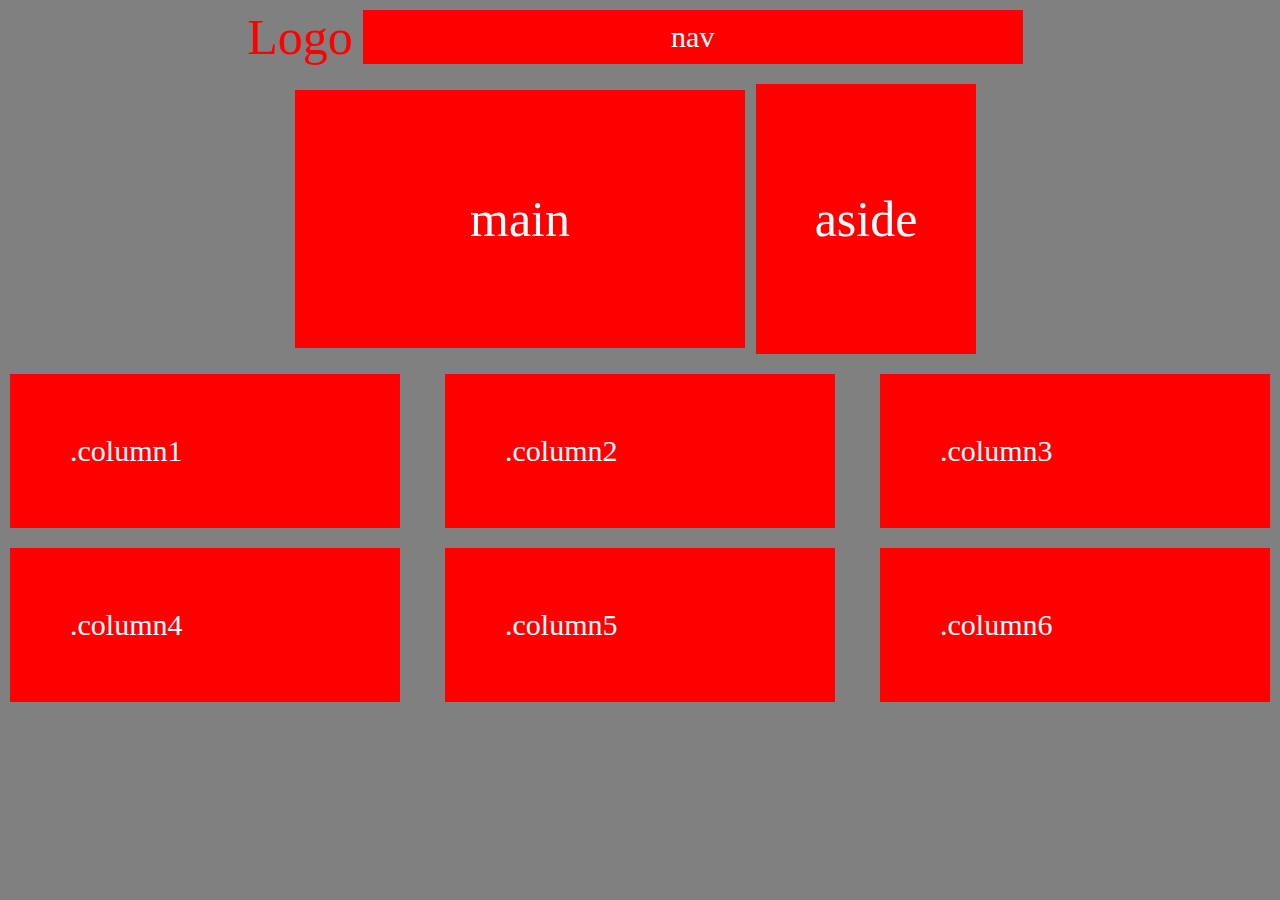
<file: index.html>
<!DOCTYPE html>
<html lang="en">
<head>
    <meta charset="UTF-8">
    <meta name="viewport" content="width=device-width, initial-scale=1.0">
    <title>Document</title>
    <link rel="stylesheet" href="media.css">
</head>
<body>
    
    <div id="container1">
    <div id="logo">Logo</div>
    <div id="nav">nav</div>
</div>
<div id="container2">
    <div id="main">main</div>
   <div id="aside">aside</div>
   </div>

    
<div id="container3">
    <div class="col">.column1</div>
    <div class="col">.column2</div>
    <div class="col">.column3</div>
    <div class="col">.column4</div>
    <div class="col">.column5</div>
    <div class="col">.column6</div>
</div>


</div>

</body>
</html>
</file>
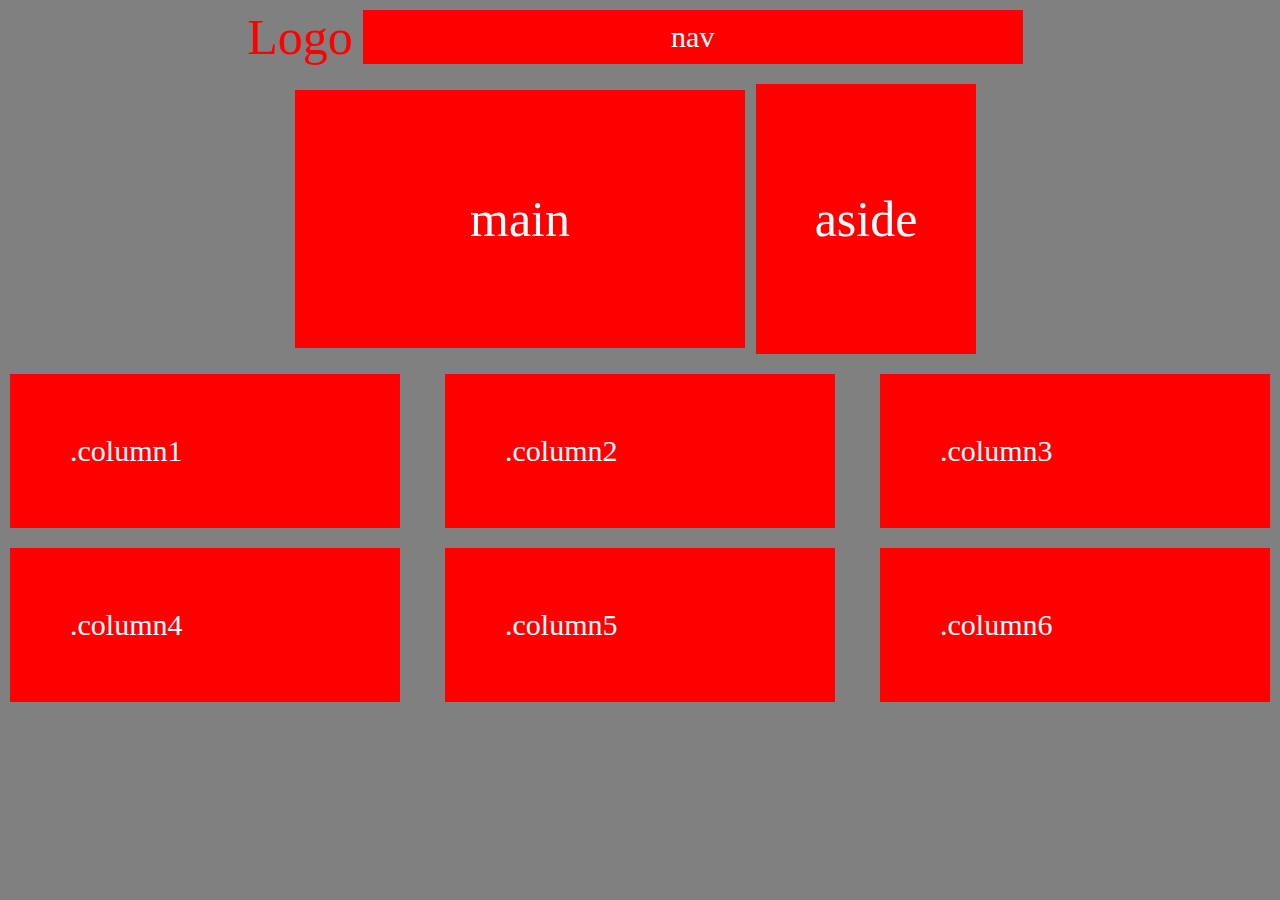
<file: media.html>
<!DOCTYPE html>
<html lang="en">
<head>
    <meta charset="UTF-8">
    <meta name="viewport" content="width=device-width, initial-scale=1.0">
    <title>Document</title>
    <link rel="stylesheet" href="media.css">
</head>
<body>
    
    <div id="container1">
    <div id="logo">Logo</div>
    <div id="nav">nav</div>
</div>
<div id="container2">
    <div id="main">main</div>
   <div id="aside">aside</div>
   </div>

    
<div id="container3">
    <div class="col">.column1</div>
    <div class="col">.column2</div>
    <div class="col">.column3</div>
    <div class="col">.column4</div>
    <div class="col">.column5</div>
    <div class="col">.column6</div>
</div>


</div>

</body>
</html>
</file>
<file: media.css>
body{
    background-color: gray;
    margin: 0;
}

#container1{
    align-items: center;
    display: flex;
    justify-content: center;
}
#logo{
    color: red;
    display: inline-block;
    font-size: 50px;
    text-decoration: 30px;
}

#nav{
    margin-left: 45px;
    background-color: red;
    width: 50%;
    color: white;
    text-align: center;
    height: 50%;
    margin: 10px;
    padding: 10px;
    font-size: 30px;

}

#main{
    display: flex;
    align-items: center;
    justify-content: center;
    background-color: red;
    padding: 100px;
    margin: 1px;
    color: white;
    text-align: center;
    font-size: 50px;
    width: 250px;
    


}

#container2{
    align-items: center;
    display: flex;
    justify-content: center;
    
}

#aside{
    display: flex;
    align-items: center;
    justify-content: center;
    background-color: red;
    padding: 10px;
    margin: 10px;
    color: white;
    text-align: center;
    font-size: 50px;
    width: 200px;
    height: 250px;
    
}

#container3{
    justify-content: space-between;
    flex-wrap: wrap;
    display: flex;
    clear: both;
}



.col{
    
    margin: 10px;
    padding: 60px;
    font-size: 30px;
    justify-content: center;
    align-items: center;
    border: 3px;
    color: white;
    background-color: red;
    border: 3px;
    width: 30vh;
    
    
}

        

@media only screen and (min-width: 1000px) {
    .column {
        width: calc(30% - 20px);
    }
}


@media only screen and (min-width: 750px) and (max-width: 1100px) {
    #main, #aside {
        width: 100%;
        float: none;
    }

    .column {
        width: calc(50% - 20px); 
    }
}


@media only screen and (max-width: 750px) {
    #header {
        flex-direction: column;
    }

    #logo, #nav {
        width: 100%;
    }

    #main, #aside {
        width: 100%;
        float: none;
    }

    .column {
        width: 100%;
    }
}
</file>
